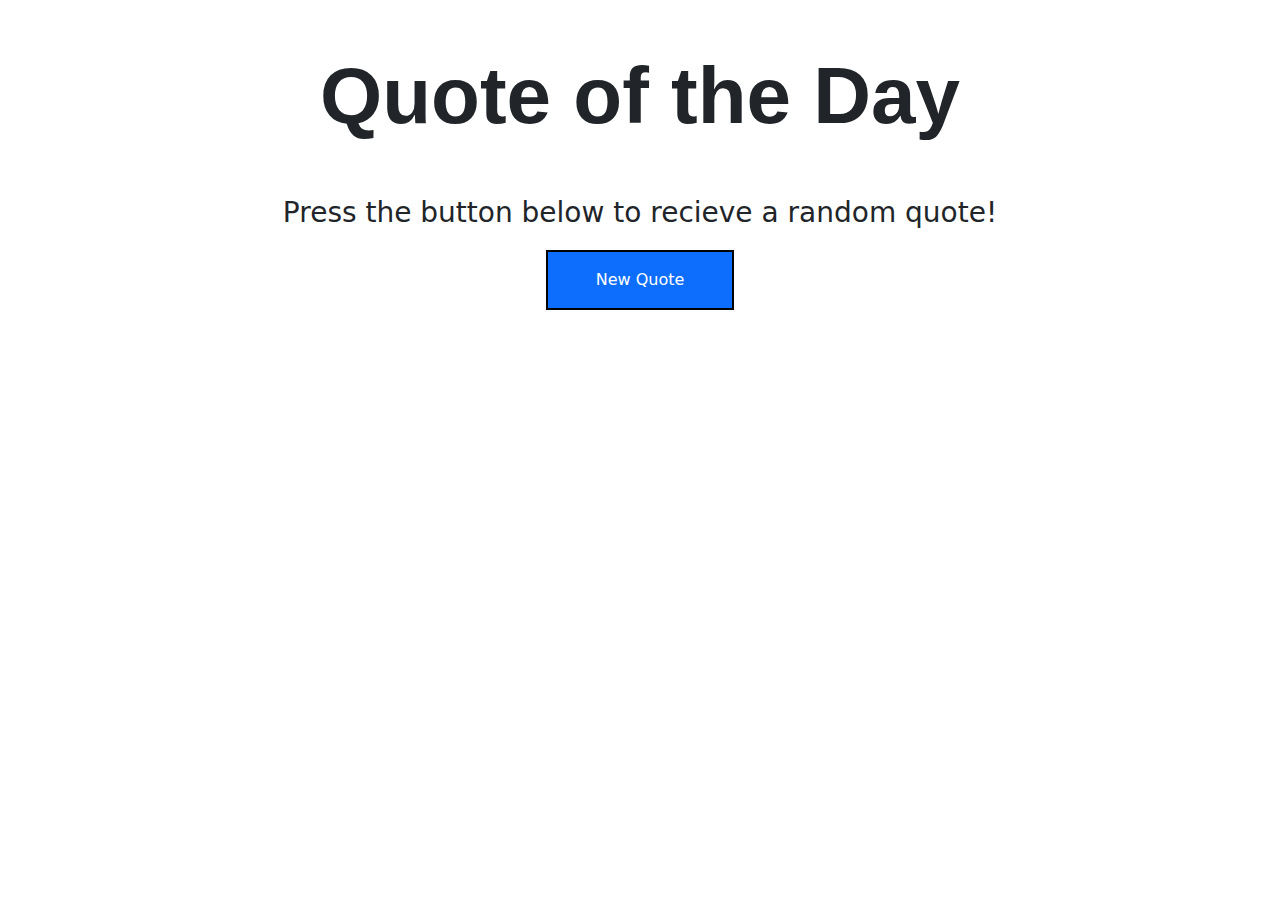
<file: index.html>
<!DOCTYPE html>
<html lang="en">
  <head>
    <meta charset="UTF-8">
    <meta name="description" content="Site For Dropshiping"/>
    <meta name="keywords" content="seo, search engine optimization"/>
    <meta http-equiv="X-UA-Compatible" content="IE=edge">
    <meta name="viewport" content="width=device-width, initial-scale=1.0">
    <title>Assignment 1 js</title>
    <link rel="stylesheet" href="./css/bootstrap.min.css">
    <link rel="stylesheet" href="./css/assign.css">

  </head>
  <body>
    <div class="container mt-5 text-center">
      <h2 class="mb-5">Quote of the Day</h2>
      <p class="fs-3 mb-3">Press the button below to recieve a random quote!</p>
     <button onclick="changeText()" class="mb-5 btn btn-primary rounded-0 p-3 px-5">New Quote</button>

    <p class=" m-auto mb-3 fs-3" id="quta"></p>
    <p id="writer" class="fs-3 fw-bold"></p>
   
    </div>
    <script src="./js/main.js"></script>
  </body>
</html>
</file>
<file: css/assign.css>
h2 {
    font-size: 80px;
    font-weight: 700;
    font-family: Impact, Haettenschweiler, 'Arial Narrow Bold', sans-serif;
}
.btn-primary {
    transition: background-color 0.3s ;
    border: 2px solid black !important;
    box-shadow: none !important;
}
.btn-primary:hover {
    background-color: green !important;
}
</file>
